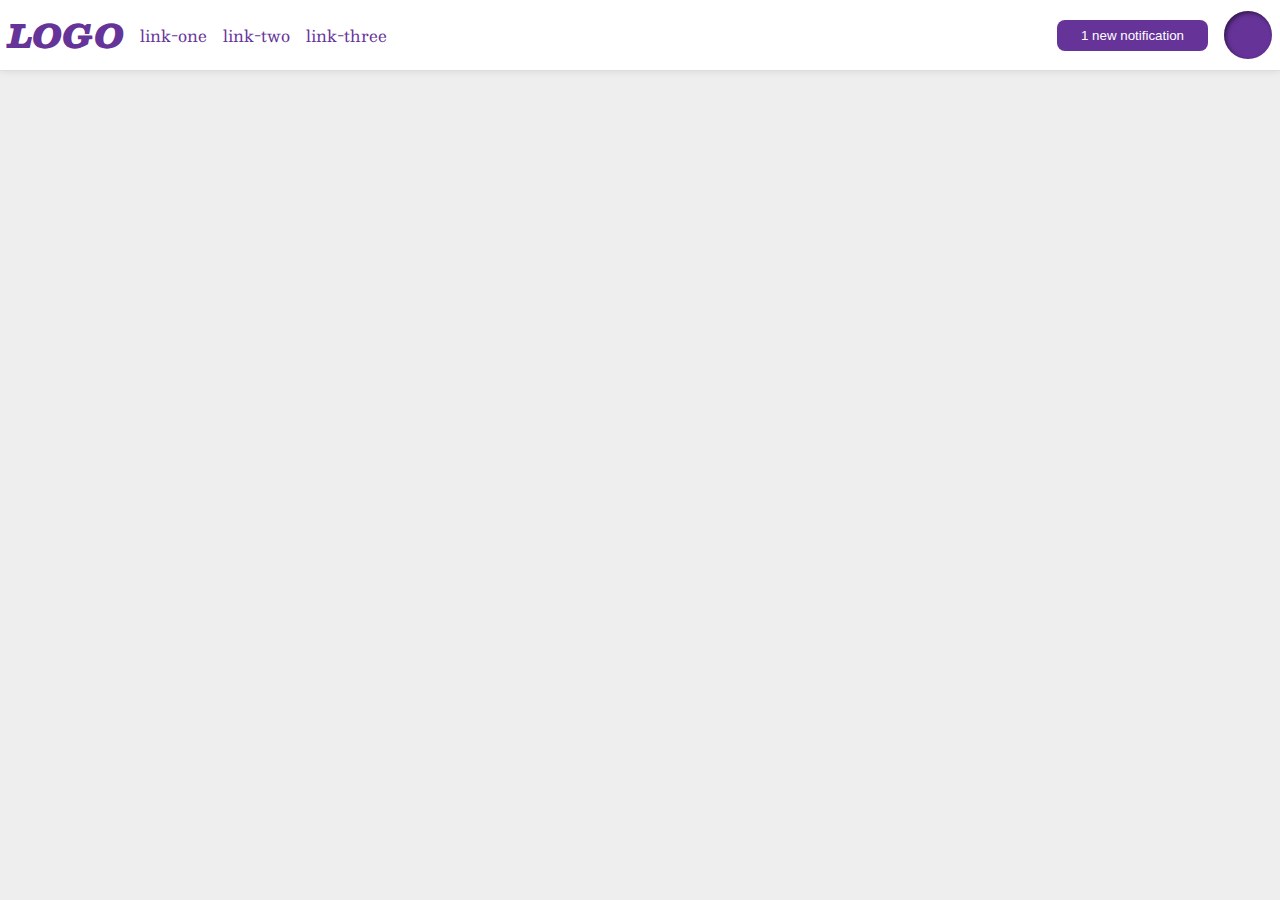
<file: flex/03-flex-header-2/index.html>
<!DOCTYPE html>
<html lang="en">
  <head>
    <meta charset="UTF-8">
    <meta http-equiv="X-UA-Compatible" content="IE=edge">
    <meta name="viewport" content="width=device-width, initial-scale=1.0">
    <title>Flex Header 2</title>
    <link rel="stylesheet" href="style.css">
  </head>
  <body>
    <div class="header">
      <div class="subheader">
        <div class="logo">
          LOGO
        </div>
        <ul class="links">
          <li><a href="google.com">link-one</a></li>
          <li><a href="google.com">link-two</a></li>
          <li><a href="google.com">link-three</a></li>
        </ul>
      </div>
      <div class="subheader">
        <button class="notifications">
          1 new notification
        </button>
        <div class="profile-image"></div>
      </div>

    </div>
  </body>
</html>
</file>
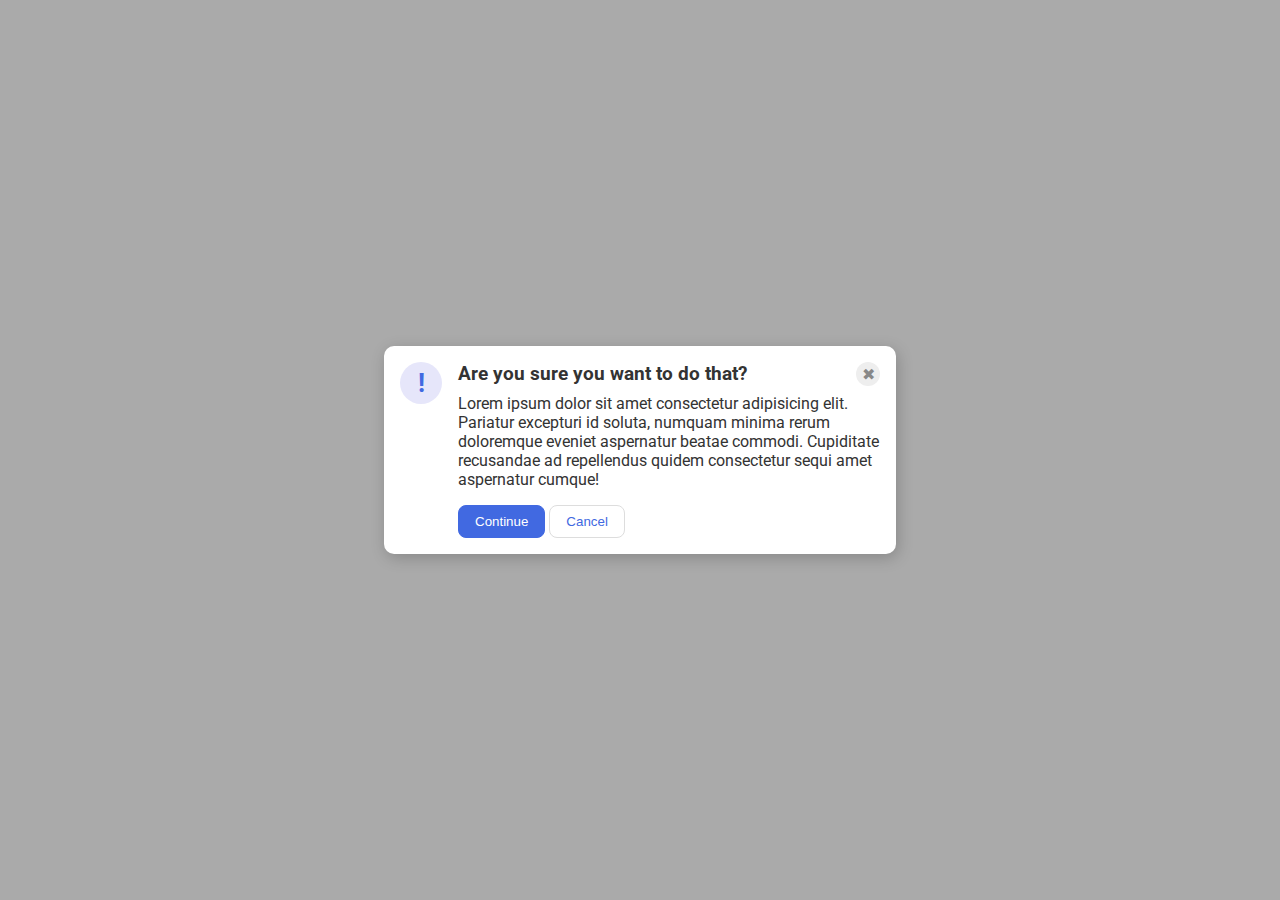
<file: flex/05-flex-modal/index.html>
<!DOCTYPE html>
<html lang="en">
  <head>
    <meta charset="UTF-8">
    <meta http-equiv="X-UA-Compatible" content="IE=edge">
    <meta name="viewport" content="width=device-width, initial-scale=1.0">
    <link rel="stylesheet" href="style.css">
    <title>Modal</title>
  </head>
  <body>
    <div class="modal">
      <div class="icon">!</div>
      <div class="box">
        <div class="top">
          <div class="header">Are you sure you want to do that?</div>
          <div class="close-button">✖</div>
        </div>
  
        <div class="text">Lorem ipsum dolor sit amet consectetur adipisicing elit. Pariatur excepturi id soluta, numquam minima rerum doloremque eveniet aspernatur beatae commodi. Cupiditate recusandae ad repellendus quidem consectetur sequi amet aspernatur cumque!</div>
        
        <div class="buttons">
          <button class="continue">Continue</button>
          <button class="cancel">Cancel</button>
        </div>
      </div>
    </div>
  </body>
</html>
</file>
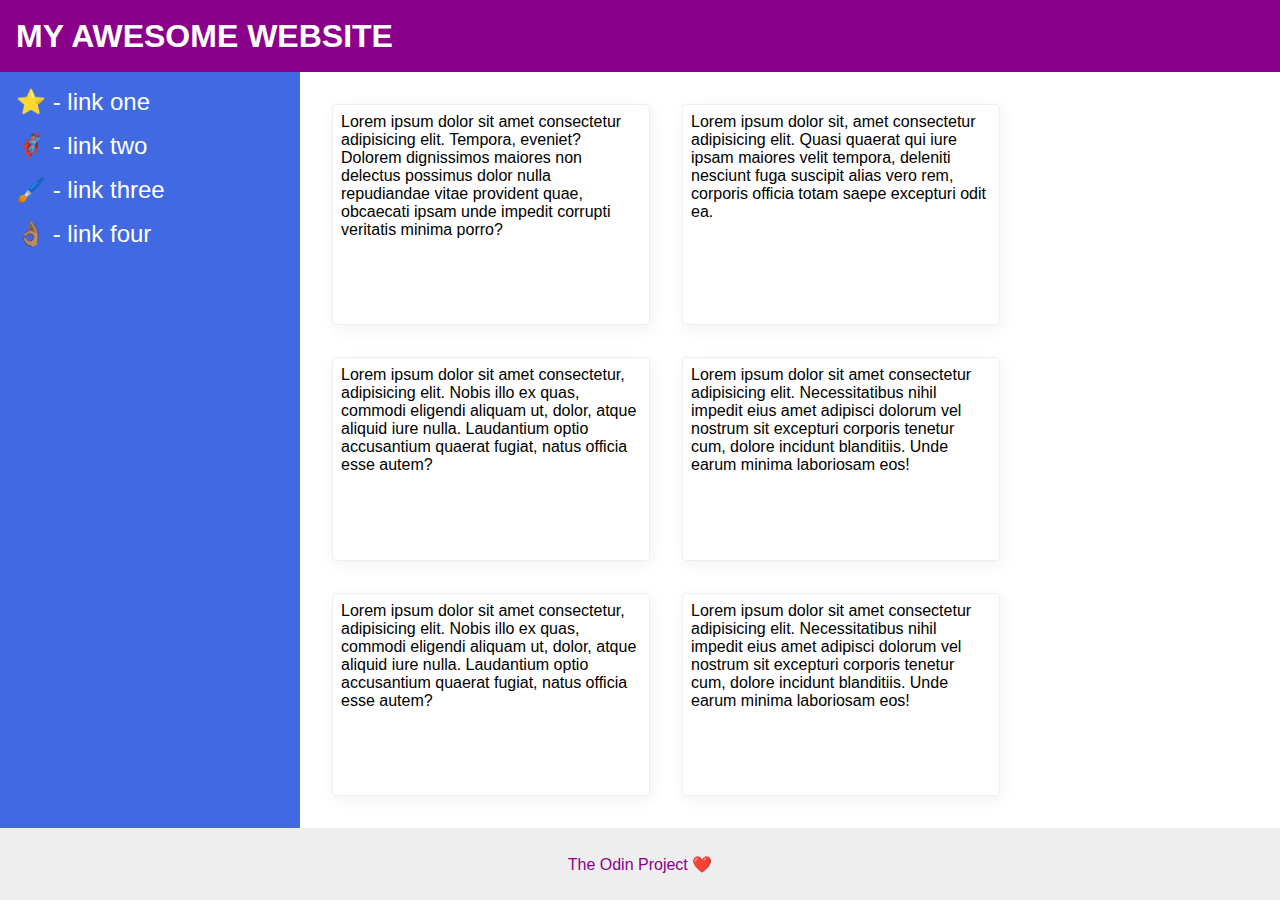
<file: flex/07-flex-layout-2/index.html>
<!DOCTYPE html>
<html lang="en">
  <head>
    <meta charset="UTF-8">
    <meta http-equiv="X-UA-Compatible" content="IE=edge">
    <meta name="viewport" content="width=device-width, initial-scale=1.0">
    <title>The Holy Grail</title>
    <link rel="stylesheet" href="style.css">
  </head>
  <body>
    <div class="header">
      MY AWESOME WEBSITE
    </div>
    
    <div class="contents">
      <div class="sidebar">
        <ul>
          <li><a href="#">⭐ - link one</a></li>
          <li><a href="#">🦸🏽‍♂️ - link two</a></li>
          <li><a href="#">🖌️ - link three</a></li>
          <li><a href="#">👌🏽 - link four</a></li>
        </ul>
      </div>
  
      <div class="card-container">
        <div class="card">Lorem ipsum dolor sit amet consectetur adipisicing elit. Tempora, eveniet? Dolorem dignissimos maiores non delectus possimus dolor nulla repudiandae vitae provident quae, obcaecati ipsam unde impedit corrupti veritatis minima porro?</div>
        <div class="card">Lorem ipsum dolor sit, amet consectetur adipisicing elit. Quasi quaerat qui iure ipsam maiores velit tempora, deleniti nesciunt fuga suscipit alias vero rem, corporis officia totam saepe excepturi odit ea.</div>
        <div class="card">Lorem ipsum dolor sit amet consectetur, adipisicing elit. Nobis illo ex quas, commodi eligendi aliquam ut, dolor, atque aliquid iure nulla. Laudantium optio accusantium quaerat fugiat, natus officia esse autem?</div>
        <div class="card">Lorem ipsum dolor sit amet consectetur adipisicing elit. Necessitatibus nihil impedit eius amet adipisci dolorum vel nostrum sit excepturi corporis tenetur cum, dolore incidunt blanditiis. Unde earum minima laboriosam eos!</div>
        <div class="card">Lorem ipsum dolor sit amet consectetur, adipisicing elit. Nobis illo ex quas, commodi eligendi aliquam ut, dolor, atque aliquid iure nulla. Laudantium optio accusantium quaerat fugiat, natus officia esse autem?</div>
        <div class="card">Lorem ipsum dolor sit amet consectetur adipisicing elit. Necessitatibus nihil impedit eius amet adipisci dolorum vel nostrum sit excepturi corporis tenetur cum, dolore incidunt blanditiis. Unde earum minima laboriosam eos!</div>  
      </div> 
    </div>
    
    <div class="footer">
      The Odin Project ❤️
    </div>
  </body>
</html>
</file>
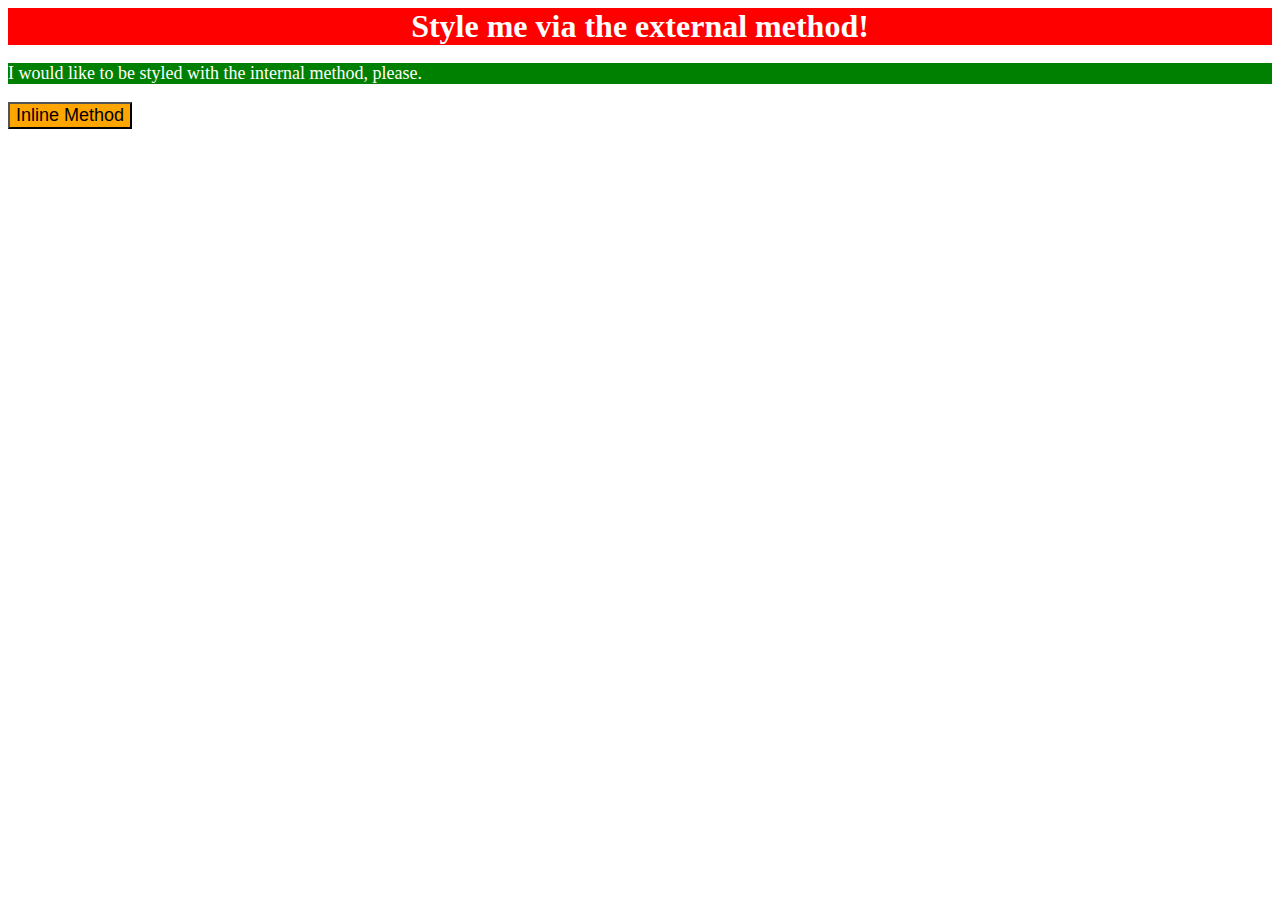
<file: foundations/01-css-methods/index.html>
<!DOCTYPE html>
<html lang="en">
  <head>
    <meta charset="UTF-8">
    <meta http-equiv="X-UA-Compatible" content="IE=edge">
    <meta name="viewport" content="width=device-width, initial-scale=1.0">
    <link href="./style.css" rel="stylesheet">
    <title>Methods for Adding CSS</title>
    <style>
      p {
        background-color: green;
        color: white;
        font-size: 18px;
      }
    </style>
  </head>
  <body>
    <div>Style me via the external method!</div>
    <p>I would like to be styled with the internal method, please.</p>
    <button style="background-color: orange; font-size: 18px;">Inline Method</button>
  </body>
</html>
</file>
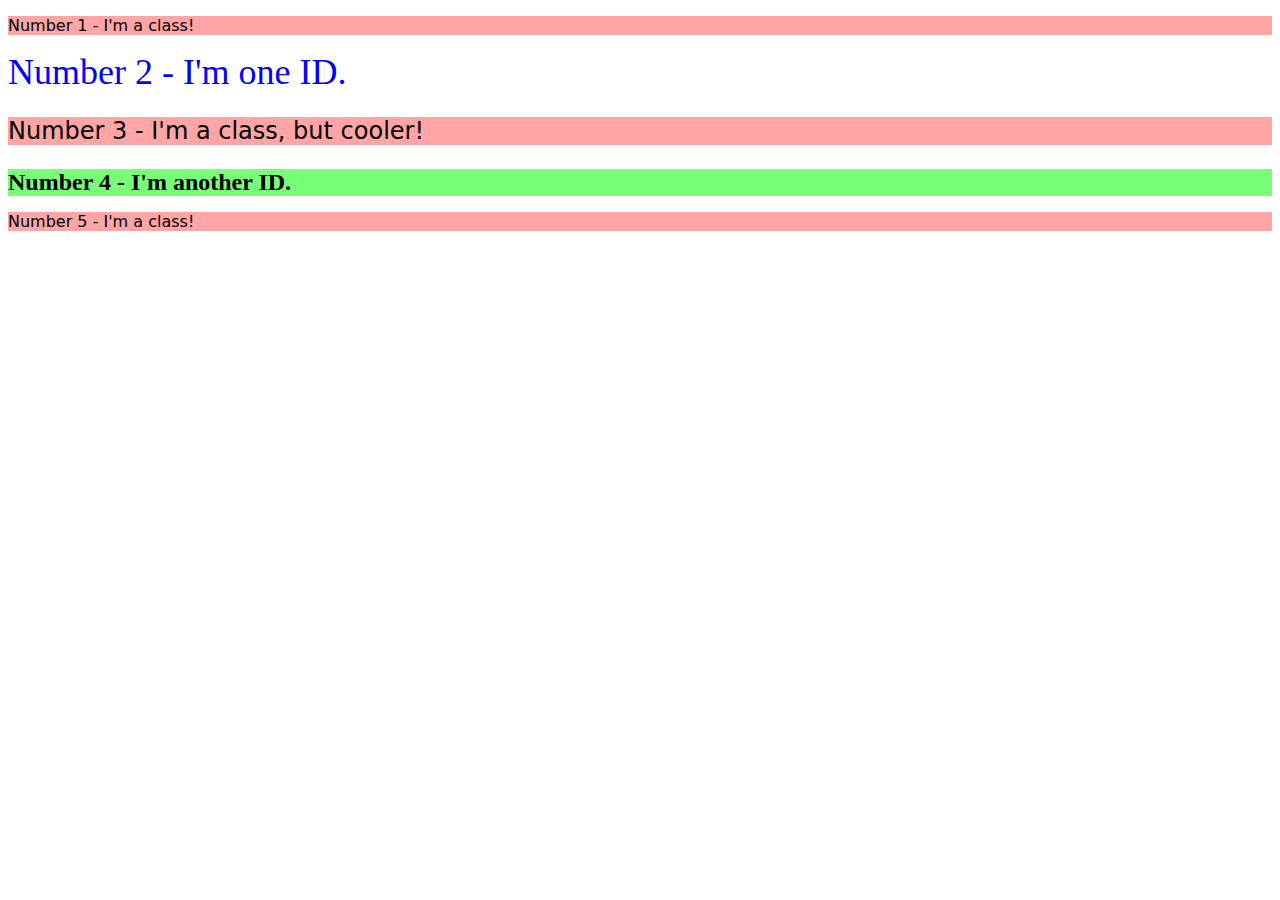
<file: foundations/02-class-id-selectors/index.html>
<!DOCTYPE html>
<html lang="en">
  <head>
    <meta charset="UTF-8">
    <meta http-equiv="X-UA-Compatible" content="IE=edge">
    <meta name="viewport" content="width=device-width, initial-scale=1.0">
    <title>Class and ID Selectors</title>
    <link rel="stylesheet" href="style.css">
  </head>
  <body>
    <p class="odd">Number 1 - I'm a class!</p>
    <div id="two">Number 2 - I'm one ID.</div>
    <p class="odd adjust-font-size">Number 3 - I'm a class, but cooler!</p>
    <div id="four" class="adjust-font-size">Number 4 - I'm another ID.</div>
    <p class="odd">Number 5 - I'm a class!</p>
  </body>
</html>
</file>
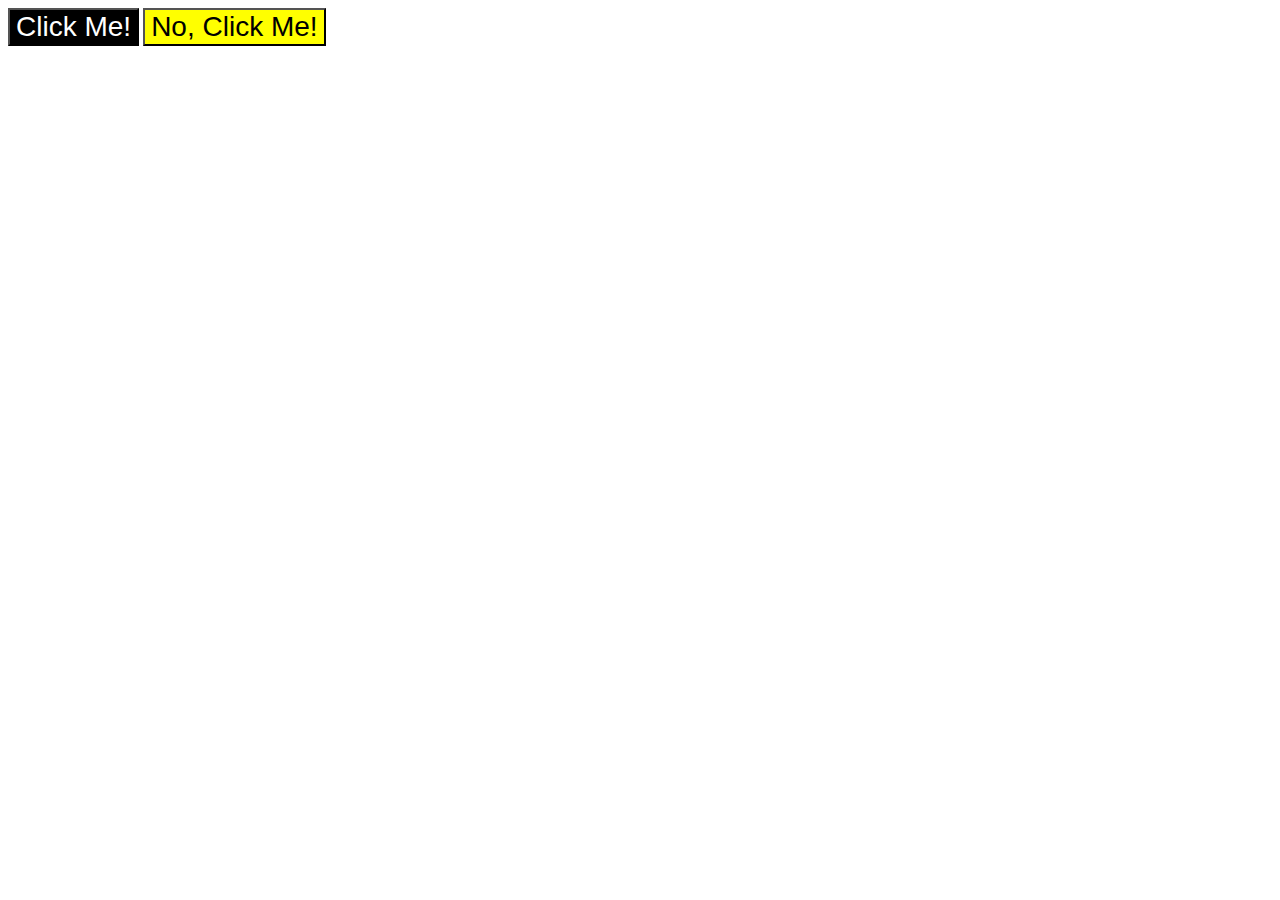
<file: foundations/03-grouping-selectors/index.html>
<!DOCTYPE html>
<html lang="en">
  <head>
    <meta charset="UTF-8">
    <meta http-equiv="X-UA-Compatible" content="IE=edge">
    <meta name="viewport" content="width=device-width, initial-scale=1.0">
    <title>Grouping Selectors</title>
    <link rel="stylesheet" href="style.css">
  </head>
  <body>
    <button class="first">Click Me!</button>
    <button class="second">No, Click Me!</button>
  </body>
</html>
</file>
<file: flex/03-flex-header-2/style.css>
/* this is some magical font-importing.  
you'll learn about it later. */
@import url('https://fonts.googleapis.com/css2?family=Besley:ital,wght@0,400;1,900&display=swap');

body {
  margin: 0;
  background: #eee;
  font-family: Besley, serif;
}

.header {
  background: white;
  border-bottom: 1px solid #ddd;
  box-shadow: 0 0 8px rgba(0,0,0,.1);
  padding: 8px;
  display: flex;
  justify-content: space-between;
  gap: 16px;
}

.subheader {
  display: flex;
  justify-content: center;
  align-items: center;
  gap: 16px;
}

.profile-image {
  background: rebeccapurple;
  box-shadow: inset 2px 2px 4px rgba(0,0,0,.5);
  border-radius: 50%;
  width: 48px;
  height: 48px;
}

.logo {
  color: rebeccapurple;
  font-size: 32px;
  font-weight: 900;
  font-style: italic;
}

button {
  border: none;
  border-radius: 8px;
  background: rebeccapurple;
  color: white;
  padding: 8px 24px;
}

a {
  /* this removes the line under our links */
  text-decoration: none;
  color: rebeccapurple;
}

ul {
  list-style-type: none;
  display: flex;
  justify-content: space-between;
  gap: 16px;
  margin: 0;
  padding: 0;
}
</file>
<file: flex/05-flex-modal/style.css>
@import url('https://fonts.googleapis.com/css2?family=Roboto:wght@400;700&display=swap');

html, body {
  height: 100%;
}

body {
  font-family: Roboto, sans-serif;
  margin: 0;
  background: #aaa;
  color: #333;
  /* I'll give you this one for free lol */
  display: flex;
  align-items: center;
  justify-content: center;
}

.modal {
  background: white;
  width: 480px;
  border-radius: 10px;
  box-shadow: 2px 4px 16px rgba(0,0,0,.2);
  display: flex;
  align-items: flex-start;
  gap: 16px;
  padding: 16px;
}

.icon {
  color: royalblue;
  font-size: 26px;
  font-weight: 700;
  background: lavender;
  width: 42px;
  height: 42px;
  border-radius: 50%;
  display: flex;
  align-items: center;
  justify-content: center;
  flex-shrink: 0;
}

.box {
  display: flex;
  flex-direction: column;
  gap: 8px;
}

.top {
  display: flex;
  justify-content: space-between;
}

.header {
  font-weight: bold;
  font-size: larger;
}

.close-button {
  background: #eee;
  border-radius: 50%;
  color: #888;
  font-weight: 400;
  font-size: 16px;
  height: 24px;
  width: 24px;
  display: flex;
  align-items: center;
  justify-content: center;
}

.buttons {
  margin-top: 8px;
}

button {
  padding: 8px 16px;
  border-radius: 8px;
}

button.continue {
  background: royalblue;
  border: 1px solid royalblue;
  color: white;
}

button.cancel {
  background: white;
  border: 1px solid #ddd;
  color: royalblue;
}
</file>
<file: flex/07-flex-layout-2/style.css>
body {
  font-family: -apple-system, BlinkMacSystemFont, 'Segoe UI', Roboto, Oxygen, Ubuntu, Cantarell, 'Open Sans', 'Helvetica Neue', sans-serif;
  margin: 0;
  min-height: 100vh;
  display: flex;
  flex-direction: column;
}

.header {
  height: 72px;
  background: darkmagenta;
  color: white;
  padding: 0 16px;
  font-size: 32px;
  font-weight: 900;
  display: flex;
  align-items: center;
}

.contents {
  flex: 1;
  display: flex;
}

.footer {
  height: 72px;
  background: #eee;
  color: darkmagenta;
  display: flex;
  justify-content: center;
  align-items: center;
}

.sidebar {
  width: 300px;
  background: royalblue;
  box-sizing: border-box;
  padding: 16px;
  flex-shrink: 0;
}

.sidebar ul {
  margin: 0;
  padding: 0;
  list-style: none;
}

.sidebar li {
  margin-bottom: 16px;
}

.sidebar a {
  color: #fff;
  font-size: 24px;
  text-decoration: none;
}

.card-container {
  display: flex;
  padding: 32px;
  gap: 32px;
  flex-wrap: wrap;
}

.card {
  border: 1px solid #eee;
  box-shadow: 2px 4px 16px rgba(0,0,0,.06);
  border-radius: 4px;
  flex-basis: 300px;
  padding: 8px;
}
</file>
<file: foundations/01-css-methods/style.css>
div {
    background-color: red;
    color: white;
    font-size: 32px;
    text-align: center;
    font-weight: bold;
}
</file>
<file: foundations/02-class-id-selectors/style.css>
.odd {
    background-color: #ffa5a5;
    font-family: "Verdana", "DejaVu Sans", sans-serif;
}

.adjust-font-size {
    font-size: 24px;
}

#two {
    color: #0000ff;
    font-size: 36px;
}

#four {
    background-color: #77ff77;
    font-weight: bold;
}
</file>
<file: foundations/03-grouping-selectors/style.css>
.first,
.second {
    font-family: "Helvetica", "Times New Romans", sans-serif;
    font-size: 28px;
}

.first {
    background-color: rgb(0, 0, 0);
    color: hsl(0, 0%, 100%);
}

.second {
    background-color: #ffff00;
}
</file>
